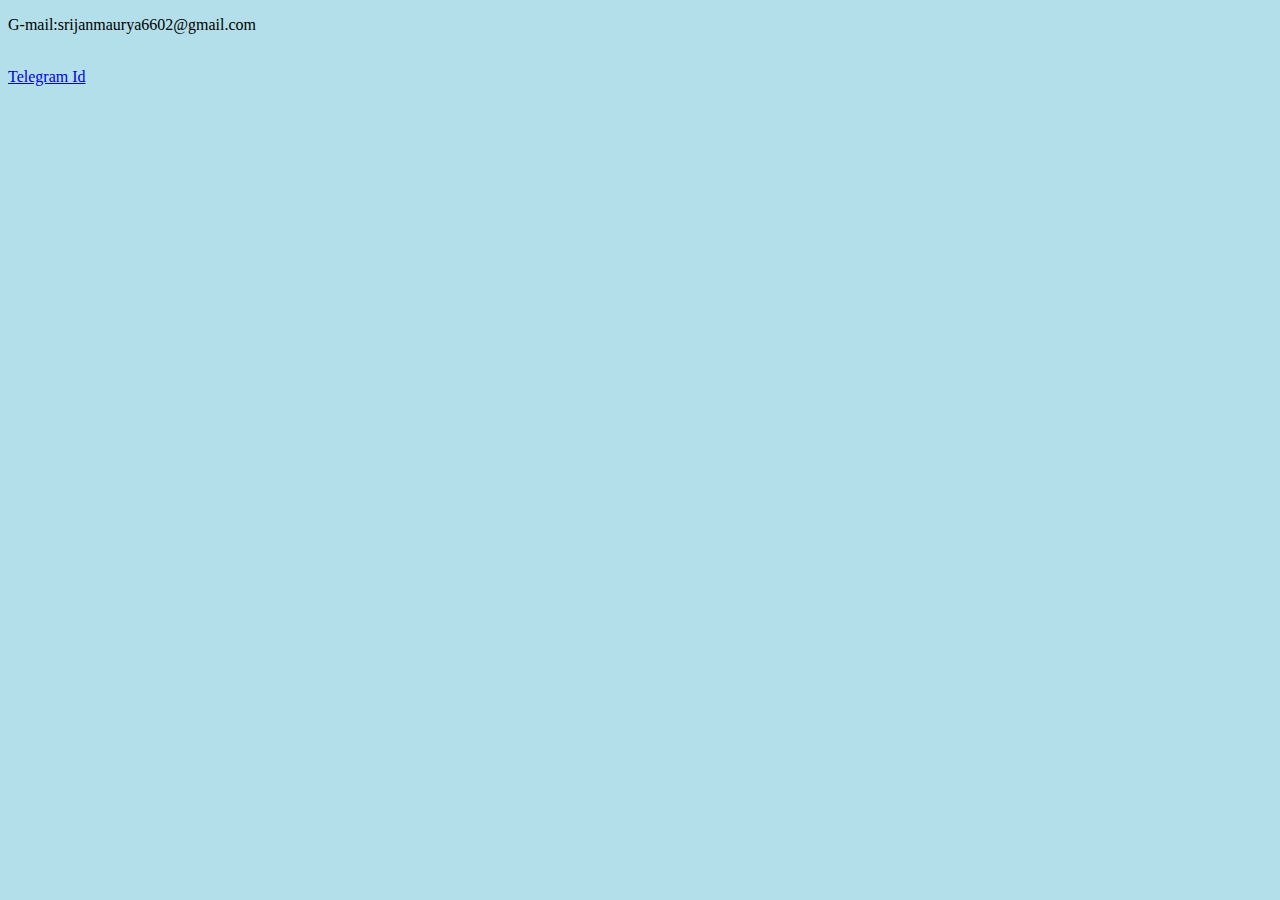
<file: contact.html>
<!DOCTYPE html>
<html lang="en">
<head>
    <meta charset="UTF-8">
    <meta http-equiv="X-UA-Compatible" content="IE=edge">
    <meta name="viewport" content="width=device-width, initial-scale=1.0">
    <title>Contact</title>
        <p>G-mail:srijanmaurya6602@gmail.com</p>
        <br>
        <a href="https://t.me/Professor_006">Telegram Id</a>
        <link rel="stylesheet" href="Styles.css">
</head>
<body>
    
</body>
</html>
</file>
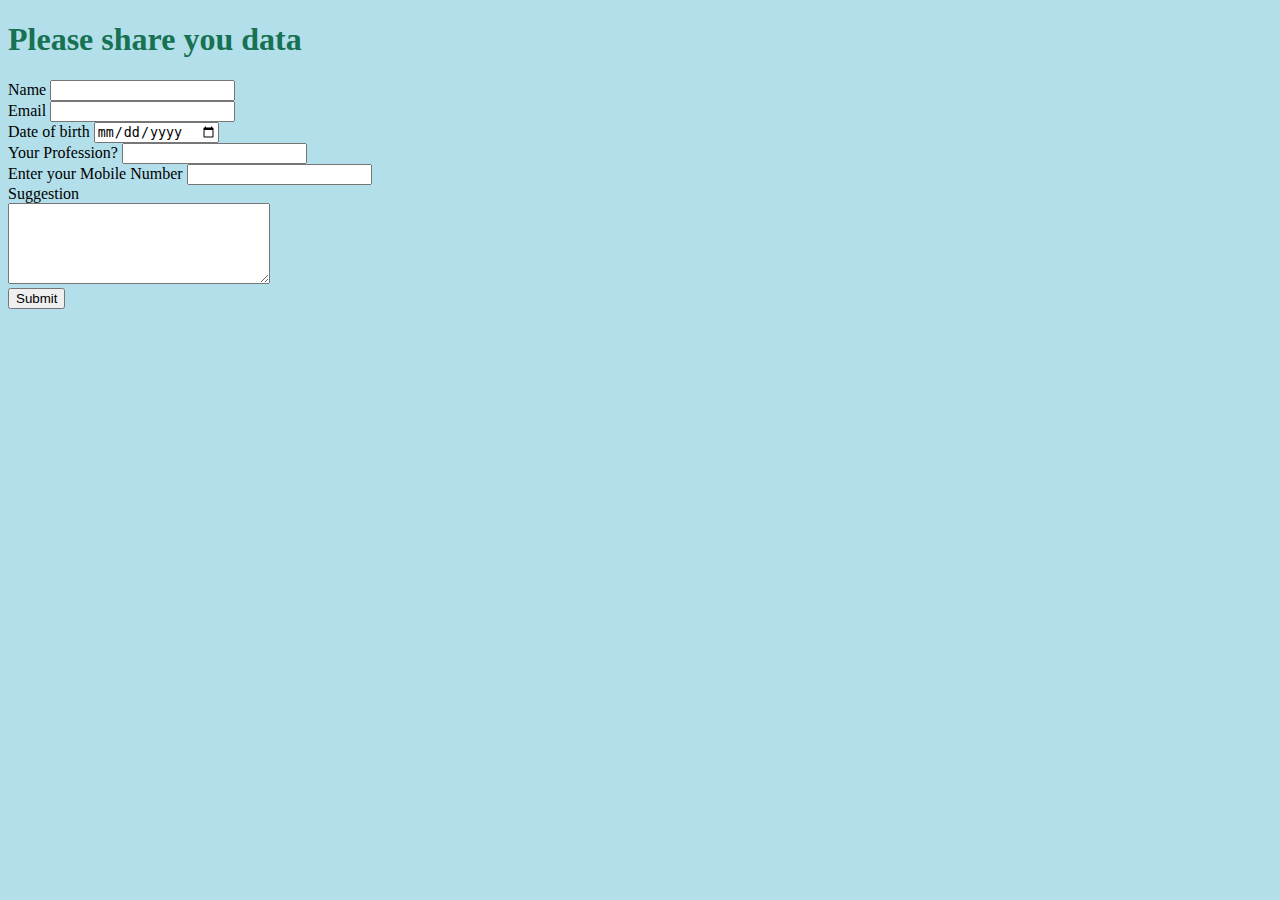
<file: DataForm.html>
<!DOCTYPE html>
<html lang="en">
<head>
    <meta charset="UTF-8">
    <meta http-equiv="X-UA-Compatible" content="IE=edge">
    <meta name="viewport" content="width=device-width, initial-scale=1.0">
    <title>Storing Data</title>
    <link rel="stylesheet" href="Styles.css">
</head>
<body>
    <h1>Please share you data</h1>
    <form action="mailto:Coolsrj72@outlook.com" method="post" enctype="text/plain">
        <label>Name</label>
        <input type="text" name="Your Name" id="Name">
        <br>
        <label>Email</label>
        <input type="email" name="Your Email" id="email">
        <br>
        <label for="">Date of birth</label>
        <input type="date" name="Your Date of Birth" id="">
        <br>
        <label for="">Your Profession?</label>
        <input type="text" name="Asking the Profession of user" id="Profession">
        <br>
        <label for="">Enter your Mobile Number </label>
        <input type="tel" name="Mobile Number" id="phone" maxlength="10" minlength="10">
        <br>
        <label for="">Suggestion</label>
        <br>
        <textarea name="Your Suggestion" id="" cols="30" rows="5"></textarea>
        <br>
        <input type="submit" name="" id="">
        
    </form>
</body>
</html>
</file>
<file: Styles.css>
body{
    background-color: rgb(178, 223, 233);
}
hr{
    border-style:dotted none none;
    width: 5%;
    border-color: grey;
    border-width: 6px;
}
h1{
    color: rgb(23, 113, 83);
}
h3{
    color: rgb(23, 113, 83);
}
img :hover{
    background-color: gold;
}
.broccoli{
    background-color: red;
}
.becon{
    background-color: green;
}
.circular{
    border-radius: 100%;   
}
.namaskar{
    background-color: red;
    border-radius: 100%;
    height: "150";
    width: "170";
}
</file>
